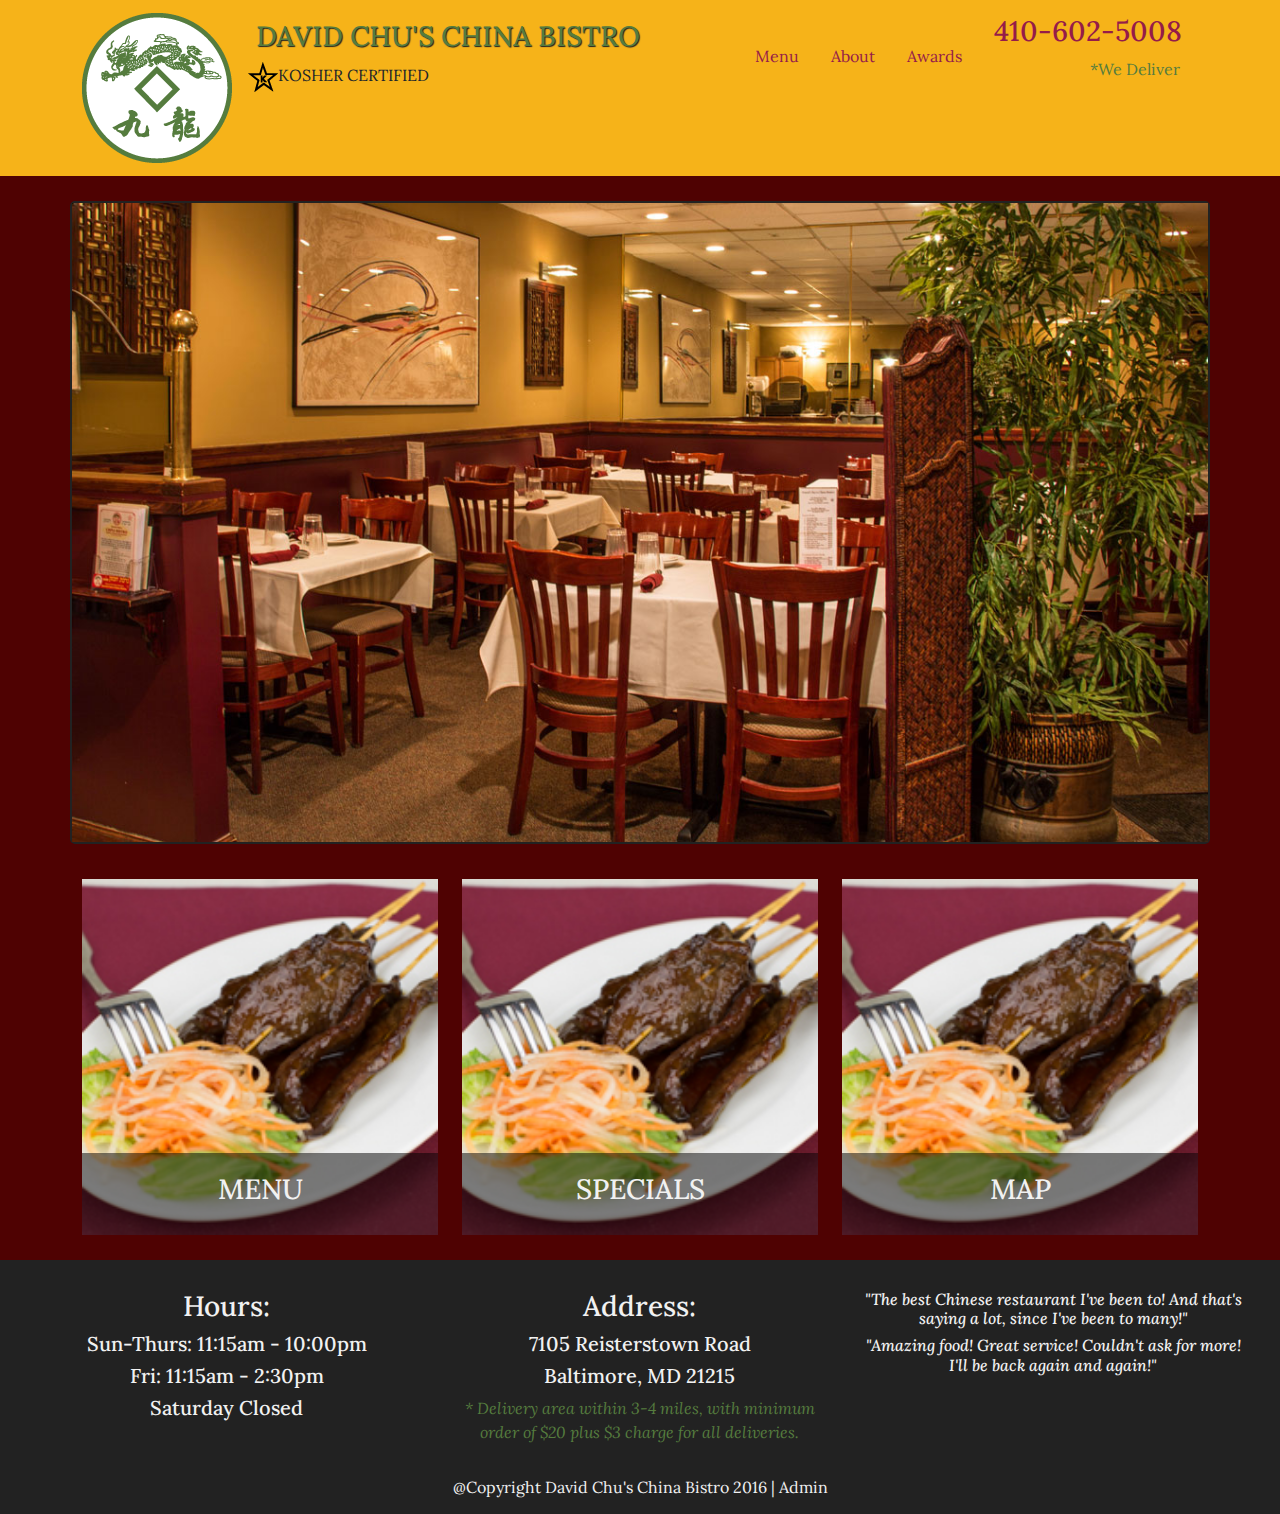
<file: index.html>
<!doctype html>
<html lang="en">

<head>
  <!-- Required meta tags -->
  <meta charset="utf-8">
  <meta name="viewport" content="width=device-width, initial-scale=1">

  <!-- Bootstrap CSS -->
  <link href="https://cdn.jsdelivr.net/npm/bootstrap@5.0.1/dist/css/bootstrap.min.css" rel="stylesheet">


  <title>DAVID CHU'S CHINA BISTRO</title>

  <link rel="stylesheet" href="style.css">

  <link rel="preconnect" href="https://fonts.gstatic.com">
  <link href="https://fonts.googleapis.com/css2?family=Lora:wght@400;500;600;700&display=swap" rel="stylesheet">
</head>

<body>

  <nav class="navbar navbar-expand-lg navbar-light navbar-header">
    <div class="container">
      <a class="navbar-brand" href="#"><img src="images/restaurant-logo_large.png" alt="Bistro-logo"></a>
      <button class="navbar-toggler" type="button" data-bs-toggle="collapse" data-bs-target="#navbarSupportedContent"
        aria-controls="navbarSupportedContent" aria-expanded="false" aria-label="Toggle navigation">
        <span class="navbar-toggler-icon"></span>
      </button>
      <div class="collapse navbar-collapse chaina-bistro-header" id="navbarSupportedContent">
        <ul class="navbar-nav me-auto mb-2 mb-lg-0">
          <li class="nav-item">
            <a class="nav-link active" aria-current="page" href="#">
              <h3 class="header-name">DAVID CHU'S CHINA BISTRO</h3>
            </a><img src="images/star-k-logo.png" alt=""><span>KOSHER CERTIFIED</span>
          </li>
        </ul>
        <ul class="navbar-nav ms-auto mb-2 mb-lg-0"></ul>
        <li class="nav-item">
          <a class="nav-link" href="#"> Menu</a>
        </li>
        <li class="nav-item">
          <a class="nav-link" href="#">About</a>
        </li>
        <li class="nav-item">
          <a class="nav-link" href="#">Awards</a>
        </li>
        <li class="nav-item">
          <a class="nav-link" href="#">
            <h3>410-602-5008 </h3>
            <p style="color: #557c3e;margin-left: 6rem;">*We Deliver</p>
          </a>
        </li>

        </ul>
      </div>
    </div>
  </nav>
  <!-- <div class="banner">
        <div class="menu-categories">
            <h2 class="menu-header">Menu Categories</h2>
        </div>
        <div class="menu-summery">
            <p class="menu-describe">Substituting white rice with brown rice or fried rice after 3:00pm will be $1.50 for a pint and $2.50 for a quart.</p>
        </div>

     <div class="container-fluid">
        <div class="row">
            <div class="col-md-3 menu-photos"><img src="images/A.jpg"  alt=""><div class="transparent"><h3>Heading</h3></div></div>
            <div class="col-md-3 menu-photos"><img src="images/A.jpg"  alt=""><div class="transparent"><h3>Heading</h3></div></div>
            <div class="col-md-3 menu-photos"><img src="images/A.jpg"  alt=""><div class="transparent"><h3>Heading</h3></div></div>
            <div class="col-md-3 menu-photos"><img src="images/A.jpg"  alt=""><div class="transparent"><h3>Heading</h3></div></div>
         </div> 
         <div class="row">
             <div class="col-md-3 menu-photos"><img src="images/A.jpg"  alt=""><div class="transparent"><h3>Heading</h3></div></div>
             <div class="col-md-3 menu-photos"><img src="images/A.jpg"  alt=""><div class="transparent"><h3>Heading</h3></div></div>
             <div class="col-md-3 menu-photos"><img src="images/A.jpg"  alt=""><div class="transparent"><h3>Heading</h3></div></div>
             <div class="col-md-3 menu-photos"><img src="images/A.jpg"  alt=""><div class="transparent"><h3>Heading</h3></div></div>
         </div>
        <div class="row">
             <div class="col-md-3 menu-photos"><img src="images/A.jpg"  alt=""><div class="transparent"><h3>Heading</h3></div></div>
             <div class="col-md-3 menu-photos"><img src="images/A.jpg"  alt=""><div class="transparent"><h3>Heading</h3></div></div>
             <div class="col-md-3 menu-photos"><img src="images/A.jpg"  alt=""><div class="transparent"><h3>Heading</h3></div></div>
             <div class="col-md-3 menu-photos"><img src="images/A.jpg"  alt=""><div class="transparent"><h3>Heading</h3></div></div>
        </div>
        <div class="row">
            <div class="col-md-3 menu-photos"><img src="images/A.jpg"  alt=""><div class="transparent"><h3>Heading</h3></div></div>
            <div class="col-md-3 menu-photos"><img src="images/A.jpg"  alt=""><div class="transparent"><h3>Heading</h3></div></div>
            <div class="col-md-3 menu-photos"><img src="images/A.jpg"  alt=""><div class="transparent"><h3>Heading</h3></div></div>
            <div class="col-md-3 menu-photos"><img src="images/A.jpg"  alt=""><div class="transparent"><h3>Heading</h3></div></div>
        </div>
        <div class="row">
            <div class="col-md-3 menu-photos"><img src="images/A.jpg"  alt=""><div class="transparent"><h3>Heading</h3></div></div>
            <div class="col-md-3 menu-photos"><img src="images/A.jpg"  alt=""><div class="transparent"><h3>Heading</h3></div></div>
            <div class="col-md-3 menu-photos"><img src="images/A.jpg"  alt=""><div class="transparent"><h3>Heading</h3></div></div>
            <div class="col-md-3 menu-photos"><img src="images/A.jpg"  alt=""><div class="transparent"><h3>Heading</h3></div></div>
        </div>
     </div>
  </div>-->

  <div class="hero">
    <div class="container jumbotron">
      <img src="images/jumbotron_1200.jpg" width="100%" alt="">
    </div>

    <div class="container">
      <div class="row">
        <div class="col-md-4 menu-map">
          <div class="contain">
            <img src="images/B.jpg" alt="Notebook" style="width:100%;">
            <div class="content">
              <h3>MENU</h3>
            </div>
          </div>

        </div>
        <div class="col-md-4">
          <div class="contain">
            <img src="images/B.jpg" alt="Notebook" style="width:100%;">
            <div class="content">
              <h3>SPECIALS</h3>
            </div>
          </div>
        </div>
        <div class="col-md-4">
          <div class="contain">
            <img src="images/B.jpg" alt="Notebook" style="width:100%;">
            <div class="content">
              <h3>MAP</h3>
            </div>
          </div>
        </div>
      </div>
    </div>
  </div>
  <div class="footer">
    <div class="container-fluid">
      <div class="footer">
        <div class="row">
          <div class="col-md-4 footer-part">
            <h3>Hours:</h3>
            <h5>Sun-Thurs: 11:15am - 10:00pm</h5>
            <h5> Fri: 11:15am - 2:30pm</h5>
            <h5> Saturday Closed </h5>
          </div>
          <div class="col-md-4 footer-part">
            <h3>Address:</h3>
            <h5> 7105 Reisterstown Road</h5>
            <h5> Baltimore, MD 21215 </h5>
            <p class="delivery-color"><i>* Delivery area within 3-4 miles, with minimum order of $20 plus $3 charge for all
              deliveries.</i></p>
          </div>
          <div class="col-md-4 footer-part">
            <h6><i>"The best Chinese restaurant I've been to! And that's saying a lot, since I've been to many!"</i></h6>
            <h6><i>"Amazing food! Great service! Couldn't ask for more! I'll be back again and again!"</i></h6>
          </div>
        </div>
      </div>
    </div>
    <footer>@Copyright David Chu's China Bistro 2016 | Admin</footer>























    <!-- Optional JavaScript; choose one of the two! -->

    <!-- Option 1: Bootstrap Bundle with Popper -->
    <script src="https://cdn.jsdelivr.net/npm/bootstrap@5.0.1/dist/js/bootstrap.bundle.min.js"></script>



    <!-- Option 2: Separate Popper and Bootstrap JS -->
    <!--
    <script src="https://cdn.jsdelivr.net/npm/@popperjs/core@2.9.2/dist/umd/popper.min.js" integrity="sha384-IQsoLXl5PILFhosVNubq5LC7Qb9DXgDA9i+tQ8Zj3iwWAwPtgFTxbJ8NT4GN1R8p" crossorigin="anonymous"></script>
    <script src="https://cdn.jsdelivr.net/npm/bootstrap@5.0.1/dist/js/bootstrap.min.js" integrity="sha384-Atwg2Pkwv9vp0ygtn1JAojH0nYbwNJLPhwyoVbhoPwBhjQPR5VtM2+xf0Uwh9KtT" crossorigin="anonymous"></script>
    -->
</body>

</html>
</file>
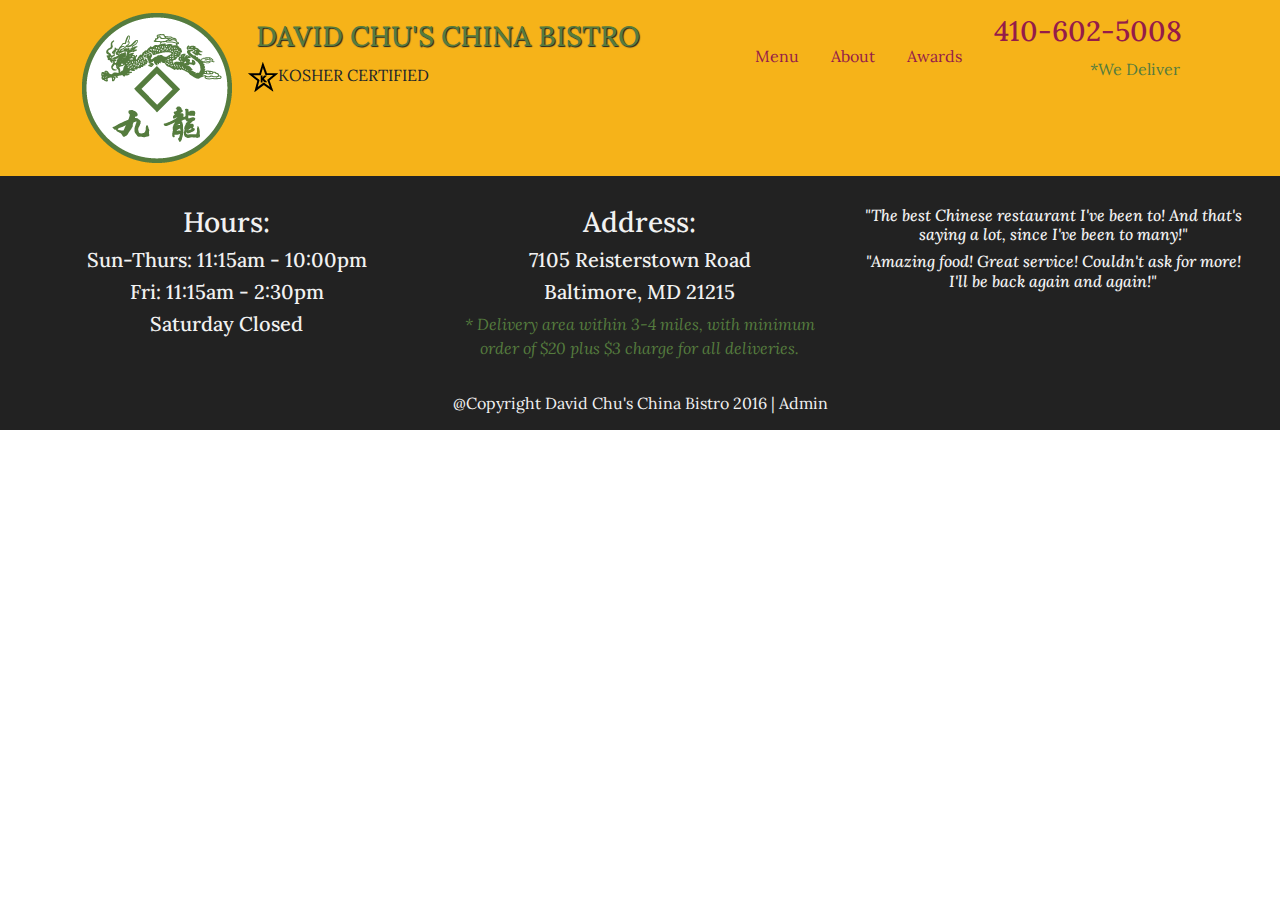
<file: About.html>
<!doctype html>
<html lang="en">

<head>
  <!-- Required meta tags -->
  <meta charset="utf-8">
  <meta name="viewport" content="width=device-width, initial-scale=1">

  <!-- Bootstrap CSS -->
  <link href="https://cdn.jsdelivr.net/npm/bootstrap@5.0.1/dist/css/bootstrap.min.css" rel="stylesheet">


  <title>MENU</title>

  <link rel="stylesheet" href="style.css">

  <link rel="preconnect" href="https://fonts.gstatic.com">
  <link href="https://fonts.googleapis.com/css2?family=Lora:wght@400;500;600;700&display=swap" rel="stylesheet">
</head>

<body>

  <nav class="navbar navbar-expand-lg navbar-light navbar-header">
    <div class="container">
      <a class="navbar-brand" href="index.html"><img src="images/restaurant-logo_large.png" alt="Bistro-logo"></a>
      <button class="navbar-toggler" type="button" data-bs-toggle="collapse" data-bs-target="#navbarSupportedContent"
        aria-controls="navbarSupportedContent" aria-expanded="false" aria-label="Toggle navigation">
        <span class="navbar-toggler-icon"></span>
      </button>
      <div class="collapse navbar-collapse chaina-bistro-header" id="navbarSupportedContent">
        <ul class="navbar-nav me-auto mb-2 mb-lg-0">
          <li class="nav-item">
            <a class="nav-link active" aria-current="page" href="index.html">
              <h3 class="header-name">DAVID CHU'S CHINA BISTRO</h3>
            </a><img src="images/star-k-logo.png" alt=""><span>KOSHER CERTIFIED</span>
          </li>
        </ul>
        <ul class="navbar-nav ms-auto mb-2 mb-lg-0"></ul>
        <li class="nav-item">
          <a class="nav-link" href="#"> Menu</a>
        </li>
        <li class="nav-item">
          <a class="nav-link" href="#">About</a>
        </li>
        <li class="nav-item">
          <a class="nav-link" href="#">Awards</a>
        </li>
        <li class="nav-item">
          <a class="nav-link" href="#">
            <h3>410-602-5008 </h3>
            <p style="color: #557c3e;margin-left: 6rem;">*We Deliver</p>
          </a>
        </li>
        </ul>
      </div>
    </div>
  </nav>
  

 
  <div class="footer">
    <div class="container-fluid">
      <div class="footer">
        <div class="row">
          <div class="col-md-4 footer-part">
            <h3>Hours:</h3>
            <h5>Sun-Thurs: 11:15am - 10:00pm</h5>
            <h5> Fri: 11:15am - 2:30pm</h5>
            <h5> Saturday Closed </h5>
          </div>
          <div class="col-md-4 footer-part">
            <h3>Address:</h3>
            <h5> 7105 Reisterstown Road</h5>
            <h5> Baltimore, MD 21215 </h5>
            <p class="delivery-color"><i>* Delivery area within 3-4 miles, with minimum order of $20 plus $3 charge for all
              deliveries.</i></p>
          </div>
          <div class="col-md-4 footer-part">
            <h6><i>"The best Chinese restaurant I've been to! And that's saying a lot, since I've been to many!"</i></h6>
            <h6><i>"Amazing food! Great service! Couldn't ask for more! I'll be back again and again!"</i></h6>
          </div>
        </div>
      </div>
    </div>
    <footer>@Copyright David Chu's China Bistro 2016 | Admin</footer>























    <!-- Optional JavaScript; choose one of the two! -->

    <!-- Option 1: Bootstrap Bundle with Popper -->
    <script src="https://cdn.jsdelivr.net/npm/bootstrap@5.0.1/dist/js/bootstrap.bundle.min.js"></script>



    <!-- Option 2: Separate Popper and Bootstrap JS -->
    <!--
    <script src="https://cdn.jsdelivr.net/npm/@popperjs/core@2.9.2/dist/umd/popper.min.js" integrity="sha384-IQsoLXl5PILFhosVNubq5LC7Qb9DXgDA9i+tQ8Zj3iwWAwPtgFTxbJ8NT4GN1R8p" crossorigin="anonymous"></script>
    <script src="https://cdn.jsdelivr.net/npm/bootstrap@5.0.1/dist/js/bootstrap.min.js" integrity="sha384-Atwg2Pkwv9vp0ygtn1JAojH0nYbwNJLPhwyoVbhoPwBhjQPR5VtM2+xf0Uwh9KtT" crossorigin="anonymous"></script>
    -->
</body>

</html>
</file>
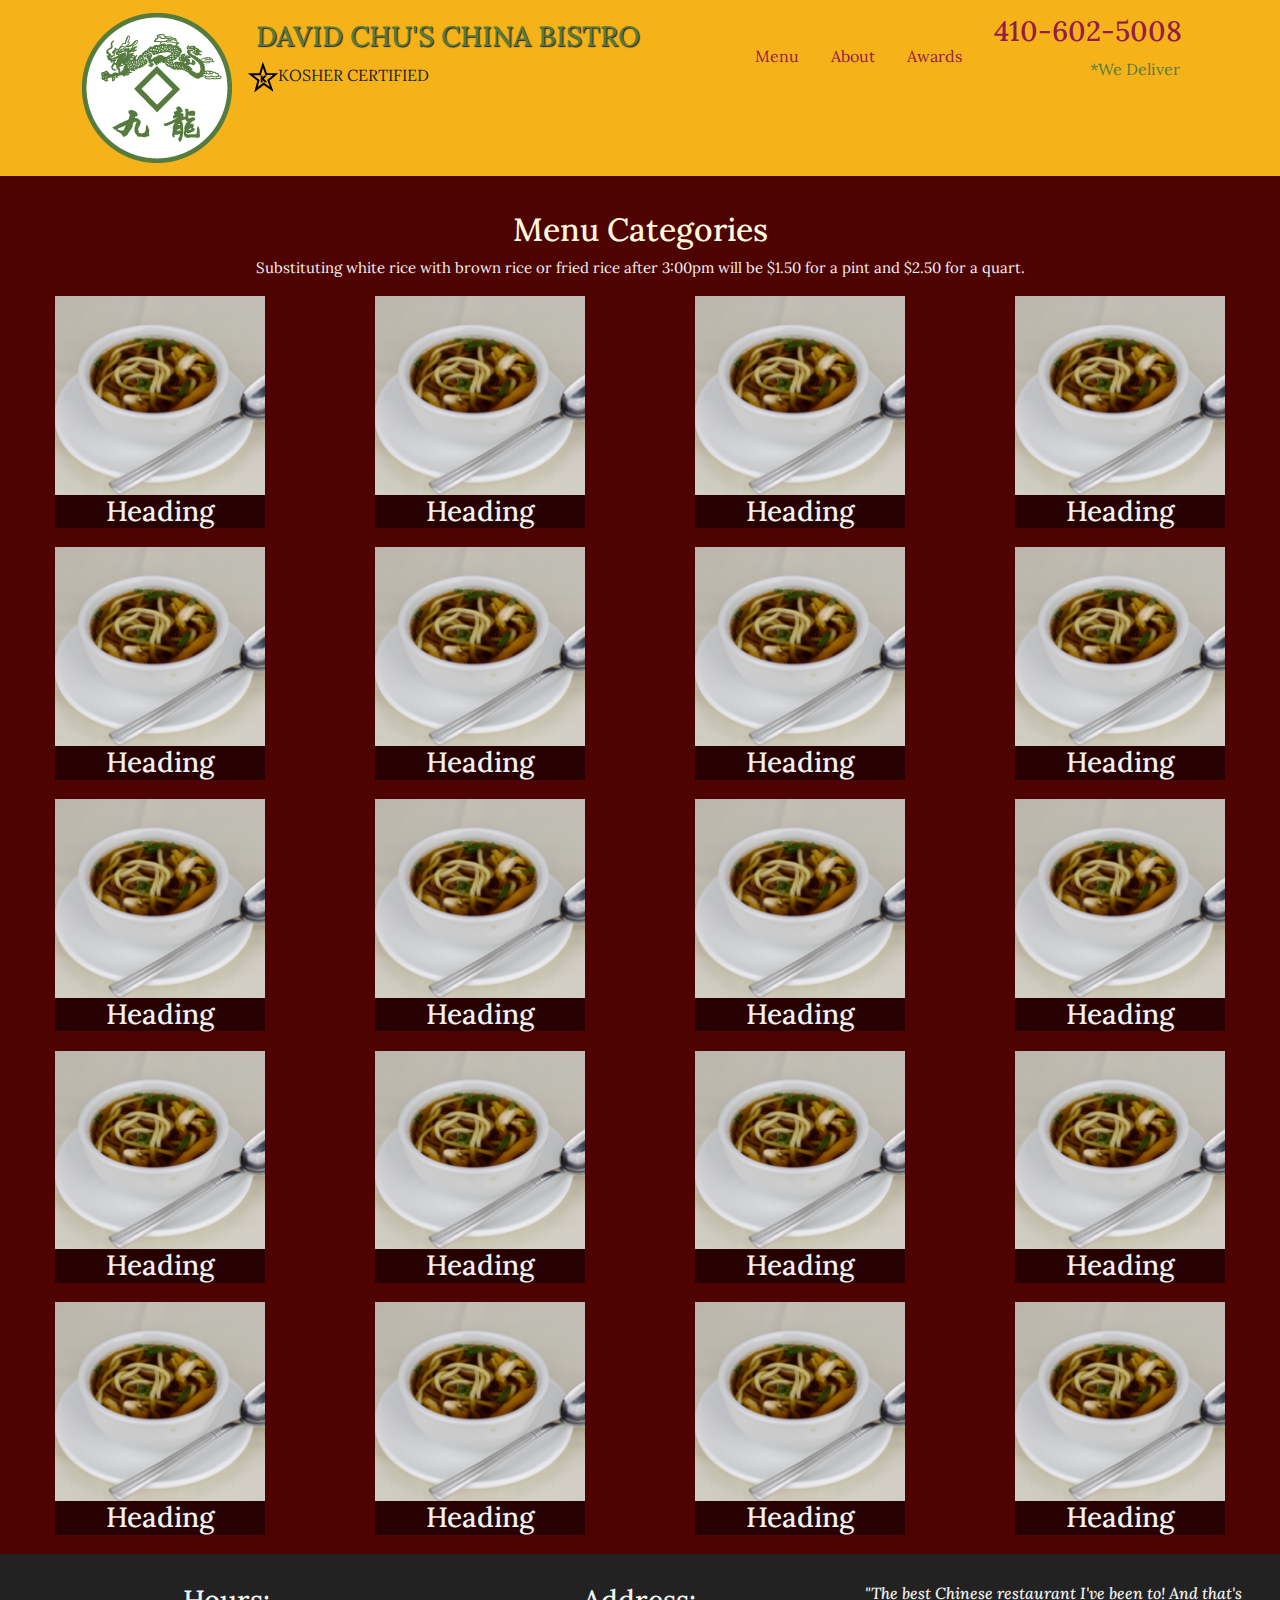
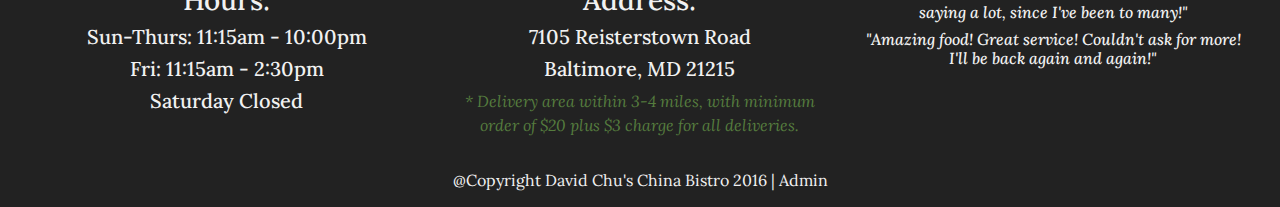
<file: menu.html>
<!doctype html>
<html lang="en">

<head>
  <!-- Required meta tags -->
  <meta charset="utf-8">
  <meta name="viewport" content="width=device-width, initial-scale=1">

  <!-- Bootstrap CSS -->
  <link href="https://cdn.jsdelivr.net/npm/bootstrap@5.0.1/dist/css/bootstrap.min.css" rel="stylesheet">


  <title>MENU</title>

  <link rel="stylesheet" href="style.css">

  <link rel="preconnect" href="https://fonts.gstatic.com">
  <link href="https://fonts.googleapis.com/css2?family=Lora:wght@400;500;600;700&display=swap" rel="stylesheet">
</head>

<body>

  <nav class="navbar navbar-expand-lg navbar-light navbar-header">
    <div class="container">
      <a class="navbar-brand" href="index.html"><img src="images/restaurant-logo_large.png" alt="Bistro-logo"></a>
      <button class="navbar-toggler" type="button" data-bs-toggle="collapse" data-bs-target="#navbarSupportedContent"
        aria-controls="navbarSupportedContent" aria-expanded="false" aria-label="Toggle navigation">
        <span class="navbar-toggler-icon"></span>
      </button>
      <div class="collapse navbar-collapse chaina-bistro-header" id="navbarSupportedContent">
        <ul class="navbar-nav me-auto mb-2 mb-lg-0">
          <li class="nav-item">
            <a class="nav-link active" aria-current="page" href="index.html">
              <h3 class="header-name">DAVID CHU'S CHINA BISTRO</h3>
            </a><img src="images/star-k-logo.png" alt=""><span>KOSHER CERTIFIED</span>
          </li>
        </ul>
        <ul class="navbar-nav ms-auto mb-2 mb-lg-0"></ul>
        <li class="nav-item">
          <a class="nav-link" href="#"> Menu</a>
        </li>
        <li class="nav-item">
          <a class="nav-link" href="#">About</a>
        </li>
        <li class="nav-item">
          <a class="nav-link" href="#">Awards</a>
        </li>
        <li class="nav-item">
          <a class="nav-link" href="#">
            <h3>410-602-5008 </h3>
            <p style="color: #557c3e;margin-left: 6rem;">*We Deliver</p>
          </a>
        </li>

        </ul>
      </div>
    </div>
  </nav>
  <div class="banner">
        <div class="menu-categories">
            <h2 class="menu-header">Menu Categories</h2>
        </div>
        <div class="menu-summery">
            <p class="menu-describe">Substituting white rice with brown rice or fried rice after 3:00pm will be $1.50 for a pint and $2.50 for a quart.</p>
        </div>

     <div class="container-fluid">
        <div class="row">
            <div class="col-md-3 menu-photos"><img src="images/A.jpg"  alt=""><div class="transparent"><h3 class="photo-color">Heading</h3></div></div>
            <div class="col-md-3 menu-photos"><img src="images/A.jpg"  alt=""><div class="transparent"><h3>Heading</h3></div></div>
            <div class="col-md-3 menu-photos"><img src="images/A.jpg"  alt=""><div class="transparent"><h3>Heading</h3></div></div>
            <div class="col-md-3 menu-photos"><img src="images/A.jpg"  alt=""><div class="transparent"><h3>Heading</h3></div></div>
         </div> 
         <div class="row">
             <div class="col-md-3 menu-photos"><img src="images/A.jpg"  alt=""><div class="transparent"><h3>Heading</h3></div></div>
             <div class="col-md-3 menu-photos"><img src="images/A.jpg"  alt=""><div class="transparent"><h3>Heading</h3></div></div>
             <div class="col-md-3 menu-photos"><img src="images/A.jpg"  alt=""><div class="transparent"><h3>Heading</h3></div></div>
             <div class="col-md-3 menu-photos"><img src="images/A.jpg"  alt=""><div class="transparent"><h3>Heading</h3></div></div>
         </div>
        <div class="row">
             <div class="col-md-3 menu-photos"><img src="images/A.jpg"  alt=""><div class="transparent"><h3>Heading</h3></div></div>
             <div class="col-md-3 menu-photos"><img src="images/A.jpg"  alt=""><div class="transparent"><h3>Heading</h3></div></div>
             <div class="col-md-3 menu-photos"><img src="images/A.jpg"  alt=""><div class="transparent"><h3>Heading</h3></div></div>
             <div class="col-md-3 menu-photos"><img src="images/A.jpg"  alt=""><div class="transparent"><h3>Heading</h3></div></div>
        </div>
        <div class="row">
            <div class="col-md-3 menu-photos"><img src="images/A.jpg"  alt=""><div class="transparent"><h3>Heading</h3></div></div>
            <div class="col-md-3 menu-photos"><img src="images/A.jpg"  alt=""><div class="transparent"><h3>Heading</h3></div></div>
            <div class="col-md-3 menu-photos"><img src="images/A.jpg"  alt=""><div class="transparent"><h3>Heading</h3></div></div>
            <div class="col-md-3 menu-photos"><img src="images/A.jpg"  alt=""><div class="transparent"><h3>Heading</h3></div></div>
        </div>
        <div class="row">
            <div class="col-md-3 menu-photos"><img src="images/A.jpg"  alt=""><div class="transparent"><h3>Heading</h3></div></div>
            <div class="col-md-3 menu-photos"><img src="images/A.jpg"  alt=""><div class="transparent"><h3>Heading</h3></div></div>
            <div class="col-md-3 menu-photos"><img src="images/A.jpg"  alt=""><div class="transparent"><h3>Heading</h3></div></div>
            <div class="col-md-3 menu-photos"><img src="images/A.jpg"  alt=""><div class="transparent"><h3>Heading</h3></div></div>
        </div>
     </div>
  </div>

 
  <div class="footer">
    <div class="container-fluid">
      <div class="footer">
        <div class="row">
          <div class="col-md-4 footer-part">
            <h3>Hours:</h3>
            <h5>Sun-Thurs: 11:15am - 10:00pm</h5>
            <h5> Fri: 11:15am - 2:30pm</h5>
            <h5> Saturday Closed </h5>
          </div>
          <div class="col-md-4 footer-part">
            <h3>Address:</h3>
            <h5> 7105 Reisterstown Road</h5>
            <h5> Baltimore, MD 21215 </h5>
            <p class="delivery-color"><i>* Delivery area within 3-4 miles, with minimum order of $20 plus $3 charge for all
              deliveries.</i></p>
          </div>
          <div class="col-md-4 footer-part">
            <h6><i>"The best Chinese restaurant I've been to! And that's saying a lot, since I've been to many!"</i></h6>
            <h6><i>"Amazing food! Great service! Couldn't ask for more! I'll be back again and again!"</i></h6>
          </div>
        </div>
      </div>
    </div>
    <footer>@Copyright David Chu's China Bistro 2016 | Admin</footer>























    <!-- Optional JavaScript; choose one of the two! -->

    <!-- Option 1: Bootstrap Bundle with Popper -->
    <script src="https://cdn.jsdelivr.net/npm/bootstrap@5.0.1/dist/js/bootstrap.bundle.min.js"></script>



    <!-- Option 2: Separate Popper and Bootstrap JS -->
    <!--
    <script src="https://cdn.jsdelivr.net/npm/@popperjs/core@2.9.2/dist/umd/popper.min.js" integrity="sha384-IQsoLXl5PILFhosVNubq5LC7Qb9DXgDA9i+tQ8Zj3iwWAwPtgFTxbJ8NT4GN1R8p" crossorigin="anonymous"></script>
    <script src="https://cdn.jsdelivr.net/npm/bootstrap@5.0.1/dist/js/bootstrap.min.js" integrity="sha384-Atwg2Pkwv9vp0ygtn1JAojH0nYbwNJLPhwyoVbhoPwBhjQPR5VtM2+xf0Uwh9KtT" crossorigin="anonymous"></script>
    -->
</body>

</html>
</file>
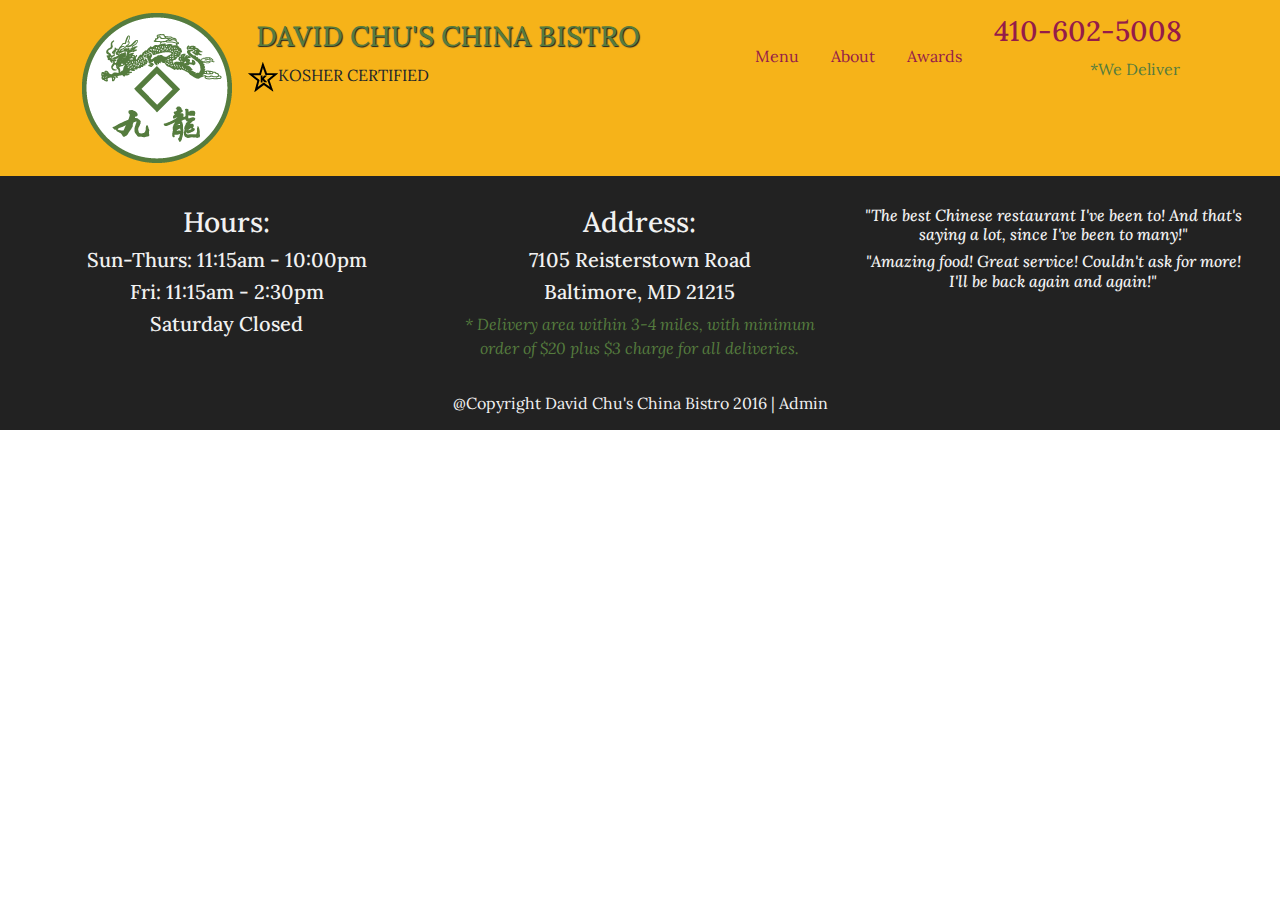
<file: specials.html>
<!doctype html>
<html lang="en">

<head>
  <!-- Required meta tags -->
  <meta charset="utf-8">
  <meta name="viewport" content="width=device-width, initial-scale=1">

  <!-- Bootstrap CSS -->
  <link href="https://cdn.jsdelivr.net/npm/bootstrap@5.0.1/dist/css/bootstrap.min.css" rel="stylesheet">


  <title>DAVID CHU'S CHINA BISTRO</title>

  <link rel="stylesheet" href="style.css">

  <link rel="preconnect" href="https://fonts.gstatic.com">
  <link href="https://fonts.googleapis.com/css2?family=Lora:wght@400;500;600;700&display=swap" rel="stylesheet">
</head>

<body>

  <nav class="navbar navbar-expand-lg navbar-light navbar-header">
    <div class="container">
      <a class="navbar-brand" href="index.html"><img src="images/restaurant-logo_large.png" alt="Bistro-logo"></a>
      <button class="navbar-toggler" type="button" data-bs-toggle="collapse" data-bs-target="#navbarSupportedContent"
        aria-controls="navbarSupportedContent" aria-expanded="false" aria-label="Toggle navigation">
        <span class="navbar-toggler-icon"></span>
      </button>
      <div class="collapse navbar-collapse chaina-bistro-header" id="navbarSupportedContent">
        <ul class="navbar-nav me-auto mb-2 mb-lg-0">
          <li class="nav-item">
            <a class="nav-link active" aria-current="page" href="index.html">
              <h3 class="header-name">DAVID CHU'S CHINA BISTRO</h3>
            </a><img src="images/star-k-logo.png" alt=""><span>KOSHER CERTIFIED</span>
          </li>
        </ul>
        <ul class="navbar-nav ms-auto mb-2 mb-lg-0"></ul>
        <li class="nav-item">
          <a class="nav-link" href="menu.html"> Menu</a>
        </li>
        <li class="nav-item">
          <a class="nav-link" href="#">About</a>
        </li>
        <li class="nav-item">
          <a class="nav-link" href="#">Awards</a>
        </li>
        <li class="nav-item">
          <a class="nav-link" href="#">
            <h3>410-602-5008 </h3>
            <p style="color: #557c3e;margin-left: 6rem;">*We Deliver</p>
          </a>
        </li>

        </ul>
      </div>
    </div>
  </nav>
  

 
  <div class="footer">
    <div class="container-fluid">
      <div class="footer">
        <div class="row">
          <div class="col-md-4 footer-part">
            <h3>Hours:</h3>
            <h5>Sun-Thurs: 11:15am - 10:00pm</h5>
            <h5> Fri: 11:15am - 2:30pm</h5>
            <h5> Saturday Closed </h5>
          </div>
          <div class="col-md-4 footer-part">
            <h3>Address:</h3>
            <h5> 7105 Reisterstown Road</h5>
            <h5> Baltimore, MD 21215 </h5>
            <p class="delivery-color"><i>* Delivery area within 3-4 miles, with minimum order of $20 plus $3 charge for all
              deliveries.</i></p>
          </div>
          <div class="col-md-4 footer-part">
            <h6><i>"The best Chinese restaurant I've been to! And that's saying a lot, since I've been to many!"</i></h6>
            <h6><i>"Amazing food! Great service! Couldn't ask for more! I'll be back again and again!"</i></h6>
          </div>
        </div>
      </div>
    </div>
    <footer>@Copyright David Chu's China Bistro 2016 | Admin</footer>























    <!-- Optional JavaScript; choose one of the two! -->

    <!-- Option 1: Bootstrap Bundle with Popper -->
    <script src="https://cdn.jsdelivr.net/npm/bootstrap@5.0.1/dist/js/bootstrap.bundle.min.js"></script>



    <!-- Option 2: Separate Popper and Bootstrap JS -->
    <!--
    <script src="https://cdn.jsdelivr.net/npm/@popperjs/core@2.9.2/dist/umd/popper.min.js" integrity="sha384-IQsoLXl5PILFhosVNubq5LC7Qb9DXgDA9i+tQ8Zj3iwWAwPtgFTxbJ8NT4GN1R8p" crossorigin="anonymous"></script>
    <script src="https://cdn.jsdelivr.net/npm/bootstrap@5.0.1/dist/js/bootstrap.min.js" integrity="sha384-Atwg2Pkwv9vp0ygtn1JAojH0nYbwNJLPhwyoVbhoPwBhjQPR5VtM2+xf0Uwh9KtT" crossorigin="anonymous"></script>
    -->
</body>

</html>
</file>
<file: style.css>
body{
    font-family: 'Lora', serif;
    margin: 0;
    padding: 0;
    box-sizing: border-box;
}
.navbar-header{
    background-color: #f6b319;
}
.nav-item{
    list-style-type: none;
    margin-bottom: 4rem;
}
.nav-link{
    padding: 0 1rem;
}

.chaina-bistro-header ul li a{
font-family: 'Lora', serif;
font-size: 1.5em;
text-transform: uppercase;
font-weight: bold;
text-shadow: 1px 1px 1px #222;
margin-top: 0;
margin-bottom: 0;
line-height: .75;
}
.header-name{
color: #557c3e;
}
.nav-item a{
    align-items: center;
    color: #951C49;
}
.hero{
    background-color: #4f0202;
    padding: 25px 10px;
}
.jumbotron{
    border: 2px solid #222;
    border-radius: 5px;
    padding: 0;
    margin-bottom: 35px;

}
.contain {
    position: relative;
    max-width: 800px;
    margin: 0 auto;
  }
  
  .contain img {vertical-align: middle;}
  
  .contain .content {
    position: absolute;
    bottom: 0;
    background: rgb(0, 0, 0);
    background: rgba(0, 0, 0, 0.5); 
    color: #f1f1f1;
    width: 100%;
    padding: 20px;
  }
  .content{
      text-align: center;
  }
  .footer{
      background-color: #222;
      color: #f1f1f1;
      padding: 15px 10px;
  }
  .footer-part{
      text-align: center;
  }
  .delivery-color{
        color: #557c3e;
}
footer{
    text-align: center;
}






.banner{
    background: #4f0202;
}
.menu-header{
    color: cornsilk;
    text-align: center;
    padding-top: 35px;
}
.menu-describe{
    text-align: center;
    color: #f1f1f1;
    font-size: 15px;
}
.menu-photos{
    padding: 0px 55px;
    text-align: center;
    position: relative;
    max-width: 800px; 
}  

.menu-photos img{
    height: 79%;
    width: 100%;
}
.transparent h3{
    text-align: center;
}
.photo-color{
    color: #f1f1f1;
}
.menu-photos .transparent{
    bottom: 0; 
    background: rgb(0, 0, 0); 
    background: rgba(0, 0, 0, 0.5); 
    color: #f1f1f1; 
   width: 100%;
}
</file>
